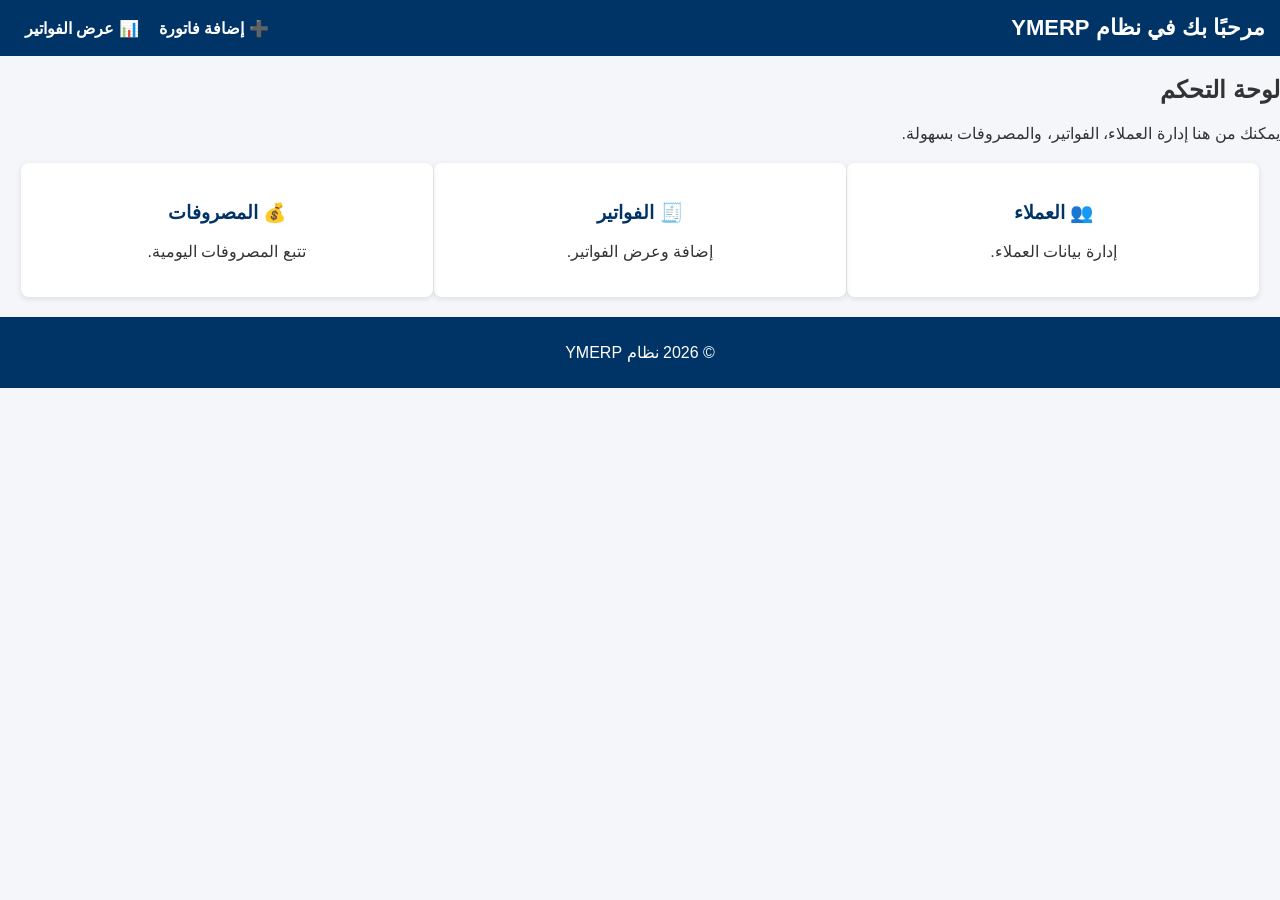
<file: web/index.html>
<!DOCTYPE html>
<html lang="ar">
<head>
  <meta charset="UTF-8">
  <title>نظام إدارة YMERP</title>
  <link rel="stylesheet" href="style.css">
</head>
<body>
  <!-- رأس الصفحة -->
  <header>
    <h1>مرحبًا بك في نظام YMERP</h1>
    <nav>
      <ul>
        <li><a href="form.html">➕ إضافة فاتورة</a></li>
        <li><a href="table.html">📊 عرض الفواتير</a></li>
      </ul>
    </nav>
  </header>

  <!-- محتوى رئيسي -->
  <main>
    <section class="intro">
      <h2>لوحة التحكم</h2>
      <p>يمكنك من هنا إدارة العملاء، الفواتير، والمصروفات بسهولة.</p>
    </section>

    <section class="cards">
      <div class="card">
        <h3>👥 العملاء</h3>
        <p>إدارة بيانات العملاء.</p>
      </div>
      <div class="card">
        <h3>🧾 الفواتير</h3>
        <p>إضافة وعرض الفواتير.</p>
      </div>
      <div class="card">
        <h3>💰 المصروفات</h3>
        <p>تتبع المصروفات اليومية.</p>
      </div>
    </section>
  </main>

  <!-- تذييل -->
  <footer>
    <p>© 2026 نظام YMERP</p>
  </footer>
</body>
</html>
</file>
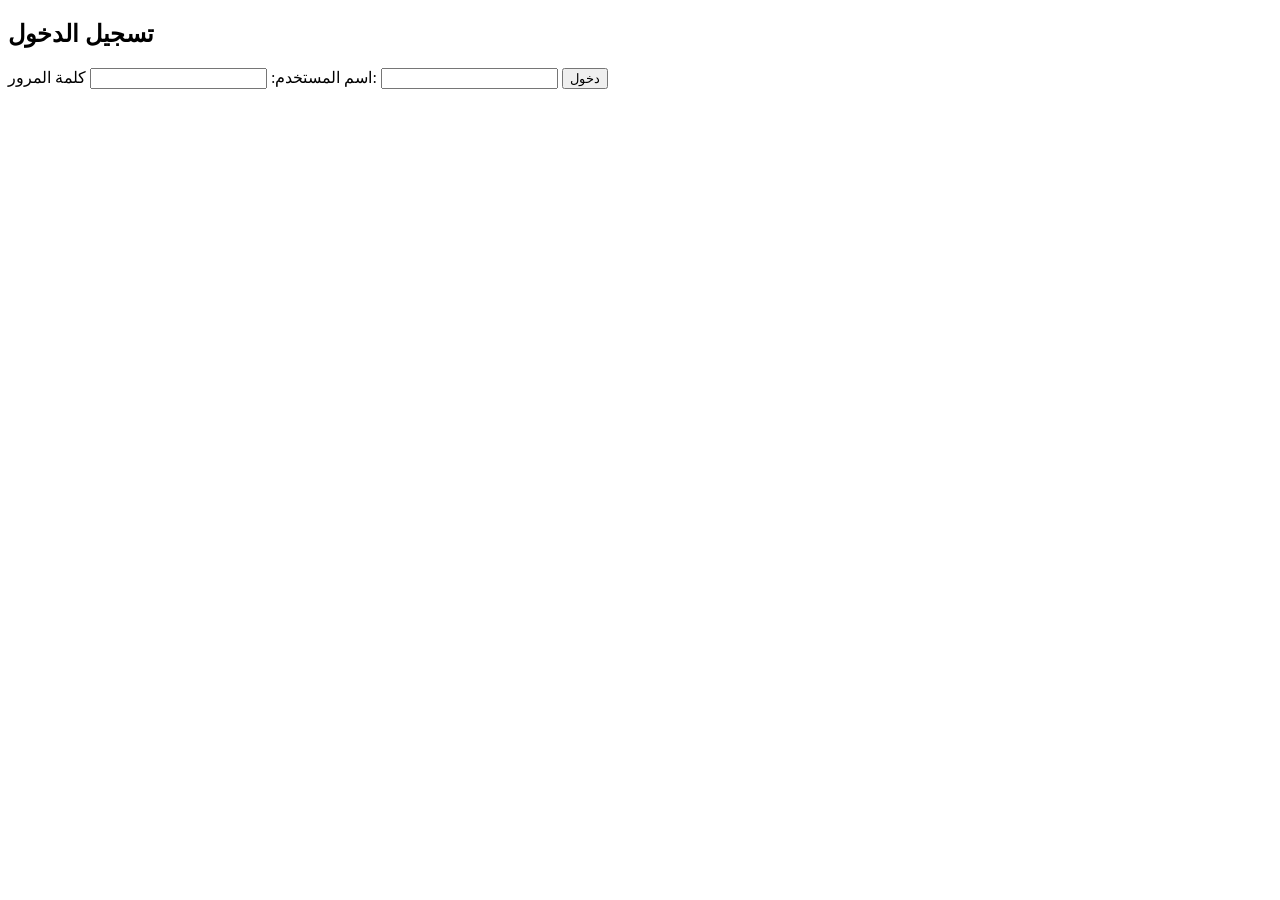
<file: login.html>
<!DOCTYPE html>
<html lang="ar">
<head>
  <meta charset="UTF-8">
  <title>تسجيل الدخول - YMERP</title>
  <link rel="stylesheet" href="style.css">
</head>
<body>
  <h2>تسجيل الدخول</h2>
  <form id="loginForm">
    <label for="username">اسم المستخدم:</label>
    <input type="text" id="username" name="username" required>
    
    <label for="password">كلمة المرور:</label>
    <input type="password" id="password" name="password" required>
    
    <button type="submit">دخول</button>
  </form>

  <p id="message"></p>

  <script>
    document.getElementById("loginForm").addEventListener("submit", async function(e) {
      e.preventDefault();
      const username = document.getElementById("username").value;
      const password = document.getElementById("password").value;

      const response = await fetch("/api/auth/login", {
        method: "POST",
        headers: { "Content-Type": "application/json" },
        body: JSON.stringify({ username, password })
      });

      if (response.ok) {
        const data = await response.json();
        localStorage.setItem("jwt", data.token);
        document.getElementById("message").innerText = "تم تسجيل الدخول بنجاح ✅";
        window.location.href = "/dashboard.html";
      } else {
        document.getElementById("message").innerText = "فشل تسجيل الدخول ❌";
      }
    });
  </script>
</body>
</html>
</file>
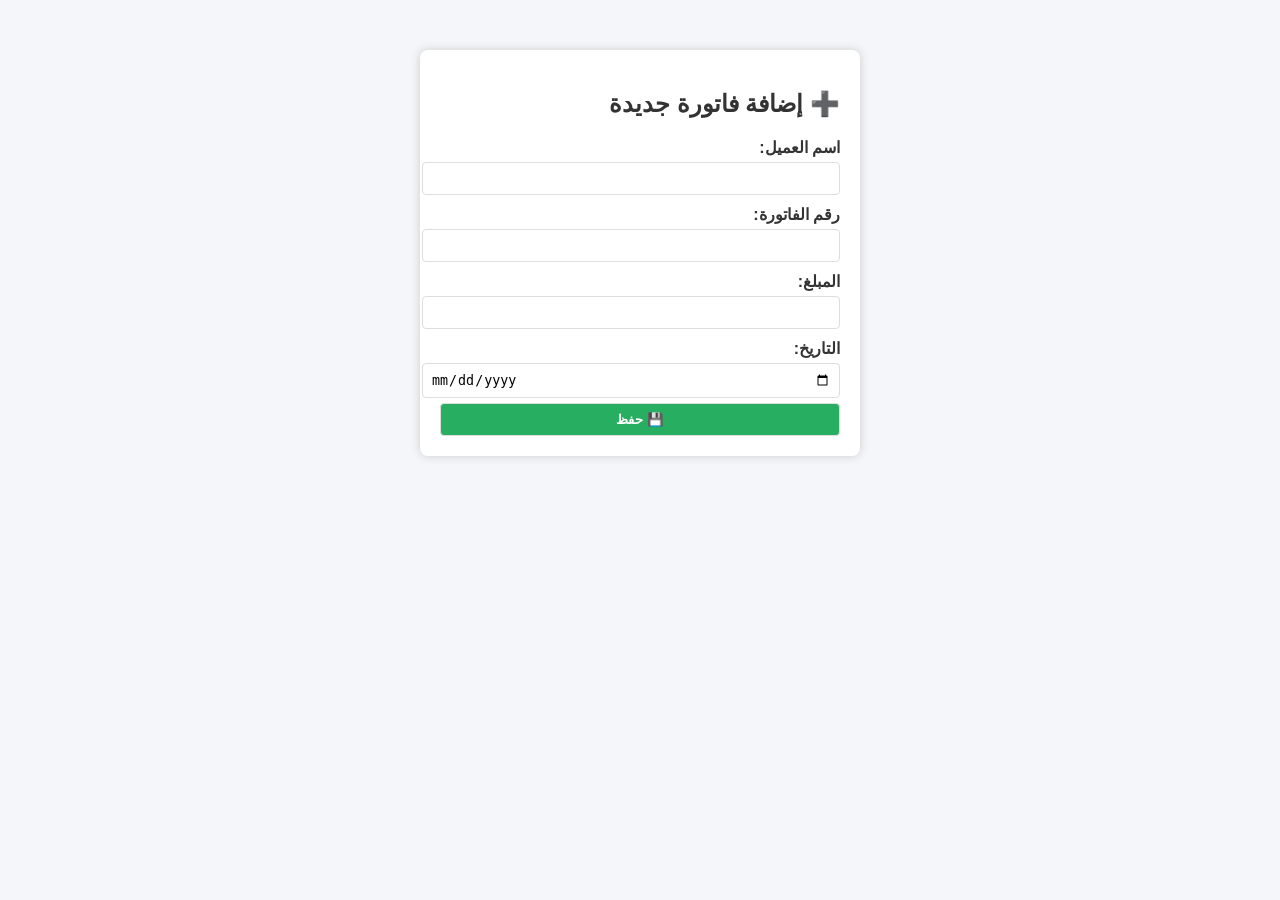
<file: web/form.html>
<!DOCTYPE html>
<html lang="ar">
<head>
  <meta charset="UTF-8">
  <title>إضافة فاتورة جديدة</title>
  <link rel="stylesheet" href="style.css">
</head>
<body>
  <div class="form-container">
    <h2>➕ إضافة فاتورة جديدة</h2>
    <form id="invoiceForm">
      <label for="customerName">اسم العميل:</label>
      <input type="text" id="customerName" required>

      <label for="invoiceNumber">رقم الفاتورة:</label>
      <input type="text" id="invoiceNumber" required>

      <label for="amount">المبلغ:</label>
      <input type="number" id="amount" required>

      <label for="date">التاريخ:</label>
      <input type="date" id="date" required>

      <button type="submit">💾 حفظ</button>
    </form>
    <div id="message"></div>
  </div>

  <script src="scripts/form.js"></script>
</body>
</html>
</file>
<file: web/style.css>
/* إعدادات عامة */
body {
  font-family: "Arial Arabic", sans-serif;
  margin: 0;
  background-color: #f4f6f9;
  color: #333;
  direction: rtl;
}

/* رأس الصفحة */
header {
  background-color: #003366;
  color: white;
  padding: 15px;
  display: flex;
  justify-content: space-between;
  align-items: center;
}

header h1 {
  margin: 0;
  font-size: 22px;
}

header nav ul {
  list-style: none;
  margin: 0;
  padding: 0;
  display: flex;
}

header nav ul li {
  margin: 0 10px;
}

header nav a {
  color: white;
  text-decoration: none;
  font-weight: bold;
}

header nav a:hover {
  text-decoration: underline;
}

/* البطاقات */
.cards {
  display: flex;
  justify-content: space-around;
  margin: 20px;
}

.card {
  background: white;
  padding: 20px;
  border-radius: 8px;
  text-align: center;
  width: 30%;
  box-shadow: 0 2px 6px rgba(0,0,0,0.1);
}

.card h3 {
  color: #003366;
}

/* النموذج */
.form-container {
  width: 400px;
  margin: 50px auto;
  background: #fff;
  padding: 20px;
  border-radius: 8px;
  box-shadow: 0 0 10px #ccc;
}

label {
  display: block;
  margin-top: 10px;
  font-weight: bold;
}

input, button {
  width: 100%;
  padding: 8px;
  margin-top: 5px;
  border: 1px solid #ddd;
  border-radius: 4px;
}

button {
  background: #27ae60;
  color: #fff;
  font-weight: bold;
  cursor: pointer;
}

button:hover {
  background: #219150;
}

/* الجدول */
.table-container {
  width: 90%;
  margin: 30px auto;
  background: #fff;
  padding: 20px;
  border-radius: 8px;
  box-shadow: 0 0 10px #ccc;
}

#searchInput {
  width: 100%;
  padding: 10px;
  margin-bottom: 15px;
  border: 1px solid #ddd;
  border-radius: 4px;
}

table {
  width: 100%;
  border-collapse: collapse;
}

th, td {
  padding: 12px;
  border: 1px solid #ddd;
  text-align: center;
}

th {
  background: #003366;
  color: #fff;
}

tr:nth-child(even) {
  background: #f9f9f9;
}

/* أزرار التحكم */
.action-btn {
  padding: 6px 10px;
  margin: 2px;
  border: none;
  border-radius: 4px;
  cursor: pointer;
  font-weight: bold;
}

.edit-btn { background: #f1c40f; color: #fff; }
.delete-btn { background: #c0392b; color: #fff; }
.details-btn { background: #27ae60; color: #fff; }

.edit-btn:hover { background: #d4ac0d; }
.delete-btn:hover { background: #922b21; }
.details-btn:hover { background: #1e8449; }

/* التذييل */
footer {
  background-color: #003366;
  color: white;
  text-align: center;
  padding: 10px;
  margin-top: 20px;
}
</file>
<file: style.css>
/.action-btn {
  padding: 6px 10px;
  margin: 2px;
  border: none;
  border-radius: 4px;
  cursor: pointer;
  font-weight: bold;
}

.edit-btn { background: #f1c40f; color: #fff; }
.delete-btn { background: #c0392b; color: #fff; }
.details-btn { background: #27ae60; color: #fff; }

.edit-btn:hover { background: #d4ac0d; }
.delete-btn:hover { background: #922b21; }
.details-btn:hover { background: #1e8449; }* إعدادات عامة */
body {
    font-family: 'Arial', sans-serif;
    margin: 0;
    background-color: #f4f6f9;
    color: #333;
}

/* الشريط العلوي */
header {
    background-color: #003366;
    color: white;
    padding: 15px;
    display: flex;
    justify-content: space-between;
    align-items: center;
}

header h1 {
    margin: 0;
    font-size: 22px;
}

header nav a {
    color: white;
    margin: 0 10px;
    text-decoration: none;
    font-weight: bold;
}

header nav a:hover {
    text-decoration: underline;
}

/* بطاقة المستخدم */
.user-card {
    display: flex;
    align-items: center;
    background: white;
    margin: 20px;
    padding: 15px;
    border-radius: 8px;
    box-shadow: 0 2px 6px rgba(0,0,0,0.1);
}

.user-photo {
    width: 80px;
    height: 80px;
    border-radius: 50%;
    margin-right: 15px;
}

.user-info h2 {
    margin: 0;
    font-size: 18px;
    color: #003366;
}

/* بطاقات الملخص */
.summary-cards {
    display: grid;
    grid-template-columns: repeat(2, 1fr);
    gap: 15px;
    margin: 20px;
}

.card {
    background: white;
    padding: 20px;
    border-radius: 8px;
    text-align: center;
    font-size: 16px;
    box-shadow: 0 2px 6px rgba(0,0,0,0.1);
}

.card strong {
    display: block;
    margin-top: 10px;
    font-size: 20px;
}

/* ألوان البطاقات */
.card.yellow { border-top: 5px solid #f1c40f; }
.card.green  { border-top: 5px solid #27ae60; }
.card.blue   { border-top: 5px solid #2980b9; }
.card.red    { border-top: 5px solid #c0392b; }

/* المخطط */
.chart {
    background: white;
    margin: 20px;
    padding: 15px;
    border-radius: 8px;
    box-shadow: 0 2px 6px rgba(0,0,0,0.1);
}

/* التذييل */
footer {
    background-color: #003366;
    color: white;
    text-align: center;
    padding: 10px;
    margin-top: 20px;
}
</file>
